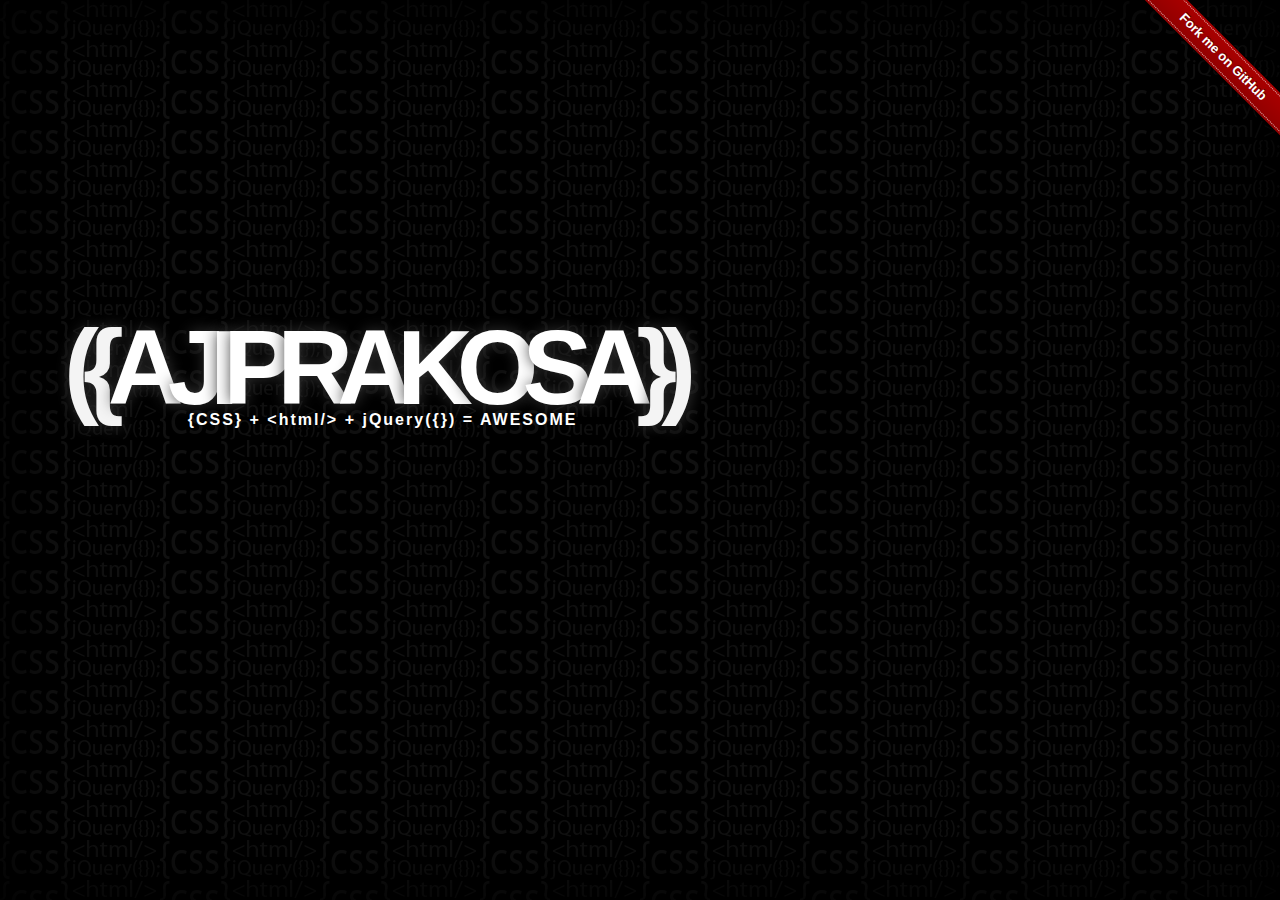
<file: index.html>
<html>
<!DOCTYPE html>
<html lang="en">
<head>
  <meta charset="utf-8" />

  <title>AjiPrakosa - FrontEnd Developer</title>
  <meta name="description" content="" />
  <meta name="author" content="Aji Prakosa" />
  
  <link rel="stylesheet" type="text/css" href="reset.css" />
  <style type="text/css">
   h1{
      text-shadow: 1px 0px 15px #333;
      letter-spacing: -16px;
      font-weight: bold;
      color: #f4f4f4;
      font-family: Trebuchet MS, ARIAL;
      font-size: 105px;
      margin-bottom:0px;
   }

   @-webkit-keyframes fadeIn { from { opacity:0; left:10%; } to { left:5%; opacity:1; } }
   @-moz-keyframes fadeIn { from { opacity:0; left:10%; } to { left:5%; opacity:1; } }
   @keyframes fadeIn { from { opacity:0; left:10%; } to { left:5%; opacity:1; } }
   
   .name-holder{
      position:absolute;
      opacity:1;
      left:5%;
      top:35%;
      -webkit-animation:fadeIn ease-in 1s 1;
      -moz-animation:fadeIn ease-in 1s 1;
      animation:fadeIn ease-in 1s 1;
   }
   
   a{
      text-decoration:none;
      color:#FFF;
      cursor:pointer;
      -webkit-transition: all 0.3s ease;                  
      -moz-transition: all 0.3s ease;                 
      -o-transition: all 0.3s ease;   
      -ms-transition: all 0.3s ease;          
      transition: all 0.3s ease;
   }
   
   a:hover{
      text-decoration:none;
      color:#FFF;
      cursor:pointer;
   }
   
   a.repo-mariobrocss:hover{
      color:#5b94fb;
   }
   
   body{
      background:url(page_bg.png) repeat top left #000;
      box-shadow: 0px 0px 82px 5px #000 inset;
      -webkit-box-shadow: 0px 0px 82px 5px #000 inset;
      -moz-box-shadow: 0px 0px 82px 5px #000 inset;
   }
   
   .subtitle{
      text-indent: 21px;
      top: -8px;
      position: relative;
      letter-spacing: 2;
      color: #FFF;
      font-weight: bold;
      font-family: trebuchet ms, arial;
      font-size: 16px;
      text-align: center;
   }
      
   /* Left will inherit from right (so we don't need to duplicate code) */
   .github-fork-ribbon {
     /* The right and left classes determine the side we attach our banner to */
     position: absolute;

     /* Add a bit of padding to give some substance outside the "stitching" */
     padding: 2px 0;

     /* Set the base colour */
     background-color: #a00;

     /* Set a gradient: transparent black at the top to almost-transparent black at the bottom */
     background-image: -webkit-gradient(linear, left top, left bottom, from(rgba(0, 0, 0, 0)), to(rgba(0, 0, 0, 0.15)));
     background-image: -webkit-linear-gradient(top, rgba(0, 0, 0, 0), rgba(0, 0, 0, 0.15));
     background-image: -moz-linear-gradient(top, rgba(0, 0, 0, 0), rgba(0, 0, 0, 0.15));
     background-image: -ms-linear-gradient(top, rgba(0, 0, 0, 0), rgba(0, 0, 0, 0.15));
     background-image: -o-linear-gradient(top, rgba(0, 0, 0, 0), rgba(0, 0, 0, 0.15));
     background-image: linear-gradient(top, rgba(0, 0, 0, 0), rgba(0, 0, 0, 0.15));

     /* Add a drop shadow */
     -webkit-box-shadow: 0 2px 3px 0 rgba(0, 0, 0, 0.5);
     -moz-box-shadow: 0 2px 3px 0 rgba(0, 0, 0, 0.5);
     box-shadow: 0 2px 3px 0 rgba(0, 0, 0, 0.5);

     z-index: 9999;
     pointer-events: auto;
   }

   .github-fork-ribbon a,
   .github-fork-ribbon a:hover {
     /* Set the font */
     font: 700 13px "Helvetica Neue", Helvetica, Arial, sans-serif;
     color: #fff;

     /* Set the text properties */
     text-decoration: none;
     text-shadow: 0 -1px rgba(0, 0, 0, 0.5);
     text-align: center;

     /* Set the geometry. If you fiddle with these you'll also need
        to tweak the top and right values in .github-fork-ribbon. */
     width: 200px;
     line-height: 20px;

     /* Set the layout properties */
     display: inline-block;
     padding: 2px 0;

     /* Add "stitching" effect */
     border-width: 1px 0;
     border-style: dotted;
     border-color: #fff;
     border-color: rgba(255, 255, 255, 0.7);
   }

   .github-fork-ribbon-wrapper {
     width: 150px;
     height: 150px;
     position: absolute;
     overflow: hidden;
     top: 0;
     z-index: 9999;
     pointer-events: none;
   }

   .github-fork-ribbon-wrapper.fixed {
     position: fixed;
   }

   .github-fork-ribbon-wrapper.left {
     left: 0;
   }

   .github-fork-ribbon-wrapper.right {
     right: 0;
   }

   .github-fork-ribbon-wrapper.left-bottom {
     position: fixed;
     top: inherit;
     bottom: 0;
     left: 0;
   }

   .github-fork-ribbon-wrapper.right-bottom {
     position: fixed;
     top: inherit;
     bottom: 0;
     right: 0;
   }

   .github-fork-ribbon-wrapper.right .github-fork-ribbon {
     top: 42px;
     right: -43px;

     -webkit-transform: rotate(45deg);
     -moz-transform: rotate(45deg);
     -ms-transform: rotate(45deg);
     -o-transform: rotate(45deg);
     transform: rotate(45deg);
   }

   .github-fork-ribbon-wrapper.left .github-fork-ribbon {
     top: 42px;
     left: -43px;

     -webkit-transform: rotate(-45deg);
     -moz-transform: rotate(-45deg);
     -ms-transform: rotate(-45deg);
     -o-transform: rotate(-45deg);
     transform: rotate(-45deg);
   }


   .github-fork-ribbon-wrapper.left-bottom .github-fork-ribbon {
     top: 80px;
     left: -43px;

     -webkit-transform: rotate(45deg);
     -moz-transform: rotate(45deg);
     -ms-transform: rotate(45deg);
     -o-transform: rotate(45deg);
     transform: rotate(45deg);
   }

   .github-fork-ribbon-wrapper.right-bottom .github-fork-ribbon {
     top: 80px;
     right: -43px;

     -webkit-transform: rotate(-45deg);
     -moz-transform: rotate(-45deg);
     -ms-transform: rotate(-45deg);
     -o-transform: rotate(-45deg);
     transform: rotate(-45deg);
   }

   
  </style>
</head>
  <body>
    <div class="github-fork-ribbon-wrapper right">
        <div class="github-fork-ribbon">
            <a href="https://github.com/ajiprakosa/ajiprakosa.github.io">Fork me on GitHub</a>
        </div>
    </div>
    <div class="name-holder">
      <h1><span>({</span><a title="Open Mariobrocss" class="repo-mariobrocss" href="/mariobrocss/stage_1">A</a><a href="#">J</a><a href="#">I</a><a href="#">P</a><a href="#">R</a><a href="#">A</a><a href="#">K</a><a href="#">O</a><a href="#">S</a><a href="#">A</a><span>})</span></h1>
      <div class="subtitle">{CSS} + &lt;html/&gt; + jQuery({}) = AWESOME </div>
   </div>
  </body>
</html>
</file>
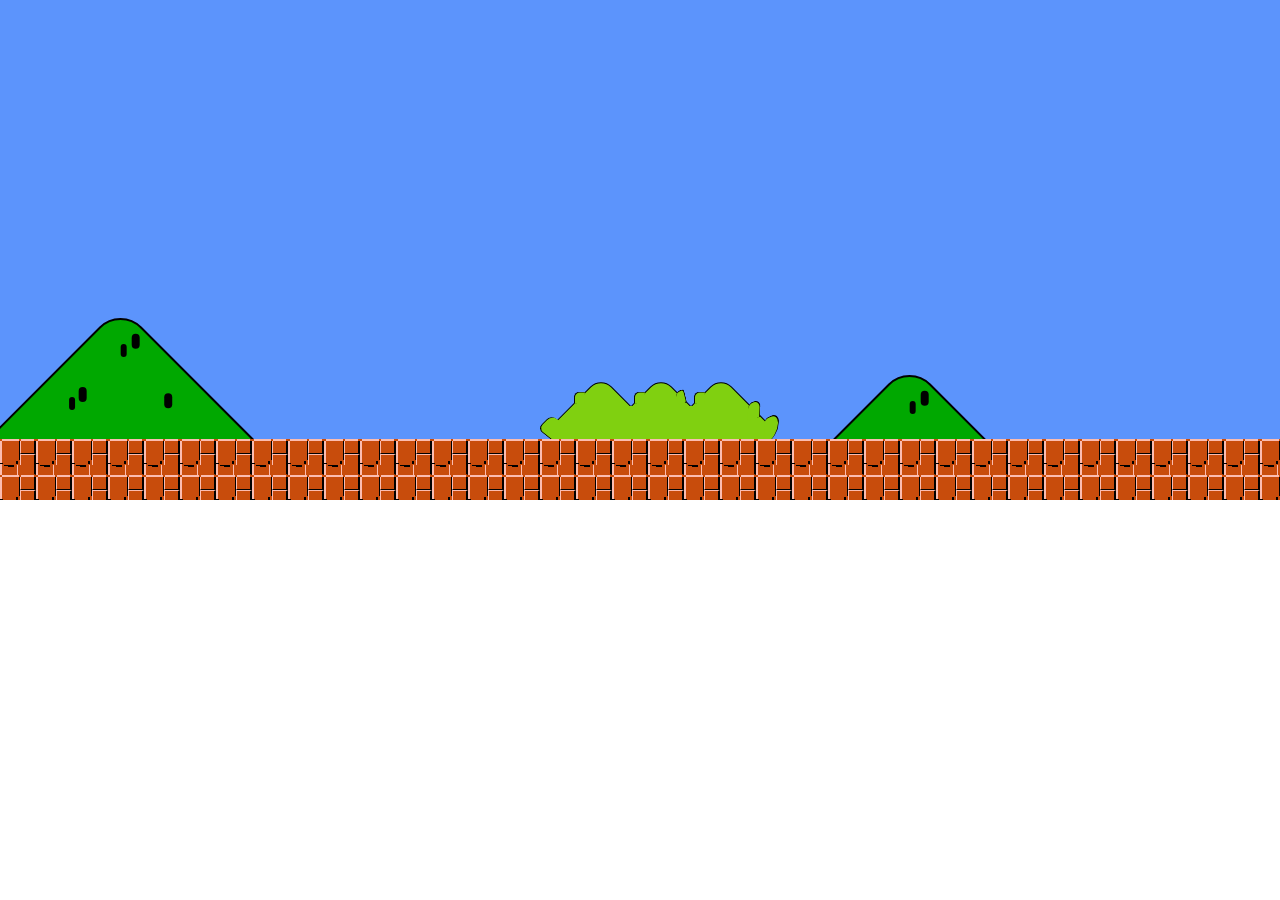
<file: mariobrocss/stage_1/index.html>
<!DOCTYPE html>
<html lang="en">
<head>
  <meta charset="utf-8" />

  <title>Mario Bross Game With CSS And JQUERY</title>
  <meta name="description" content="" />
  <meta name="author" content="Aji Prakosa" />
  
  <link rel="stylesheet" type="text/css" href="../reset.css" />
  <link rel="stylesheet" type="text/css" href="mario.css" />
  
  <script src="../jquery.js"></script>
  <script src="mario.js"></script>
  <style>
 
  </style>
</head>

<body>

<div id="staging-1">
   <div class="sky">
      <div class="hill hill-1">
         <div class="hill-dot-1"></div>
         <div class="hill-dot-2"></div>
         <div class="hill-dot-3"></div>
         <div class="hill-dot-4"></div>
         <div class="hill-dot-5"></div>
      </div>
      <div class="hill hill-2">
         <div class="hill-dot-1"></div>
         <div class="hill-dot-2"></div>
         <div class="hill-dot-3"></div>
         <div class="hill-dot-4"></div>
         <div class="hill-dot-5"></div>
      </div>
      <div class="semak-group">
         <div class="semak-mask"></div>
            <div class="semak semak-1">  
            <div class="semak-var-a1"></div>
            <div class="semak-var-b1"></div>
         </div>
         <div class="semak semak-2">         
            <div class="semak-var-a2"></div>
            <div class="semak-var-b2"></div>
         </div>
         <div class="semak semak-3">         
            <div class="semak-var-a3"></div>
            <div class="semak-var-b3"></div>
            <div class="semak-var-c3"></div>
         </div>
      </div>
      <div class="block-land-group">
         <div class="block-land block-land-a">
            <div class="tl-dot"></div>
            <div class="tm-dot"></div>
            <div class="tr-dot"></div>
            
            <div class="bl-1"></div>
            <div class="bl-2"></div>
            <div class="bl-3"></div>
            
            <div class="dot-blc-1"></div>
            <div class="dot-blc-2"></div>
            <div class="dot-blc-3"></div>
            <div class="dot-blc-4"></div>
            
            <div class="dot-brb-1"></div>
            <div class="dot-brb-2"></div>
            <div class="dot-brb-3"></div>
            <div class="dot-brb-4"></div>         
         </div>
         <div class="block-land block-land-b">
            <div class="tl-dot"></div>
            <div class="tm-dot"></div>
            <div class="tr-dot"></div>
            
            <div class="bl-1"></div>
            <div class="bl-2"></div>
            <div class="bl-3"></div>
            
            <div class="dot-blc-1"></div>
            <div class="dot-blc-2"></div>
            <div class="dot-blc-3"></div>
            <div class="dot-blc-4"></div>
            
            <div class="dot-brb-1"></div>
            <div class="dot-brb-2"></div>
            <div class="dot-brb-3"></div>
            <div class="dot-brb-4"></div>         
         </div>
      </div>
      
      
      
   </div>
</div>


</body>
</html>
</file>
<file: mariobrocss/stage_1/mario.css>
#staging-1{
   height:500px;
   width:7554px;
   overflow:hidden;
}

.sky{
   height:100%;
   width:100%;
   position:relative;
   background:#5c94fc;
}

.land{
   position:absolute;
   bottom:0px;
   left:0px;
      height: 61px;
      width:7554px;
}

.block-land-group{
   overflow: hidden;
   height: 61px;
   position: absolute;
   bottom: 0px;
}

.block-land{
   position:relative;
   bottom:0px;
   width:34px;
   height:34px;
   background:#c84c0c;
   border:2px solid #fcbcb0;

}

.block-land-b{
   top:-2px;
}

.block-land .dot-brb-1,
.block-land .dot-brb-2,
.block-land .dot-brb-3,
.block-land .dot-brb-4,
.block-land .tl-dot,
.block-land .tm-dot,
.block-land .tr-dot{
   position:absolute;
   background:#c84c0c;
   z-index:10;
}

.block-land .tl-dot{
   height:2px;
   width:2px;
   top:-2px;
   left:-2px;
}

.block-land .tm-dot{
   height:2px;
   width:2px;
   top:-2px;
   left:17px;
}

.block-land .tr-dot{
   height:2px;
   width:4px;
   top:-2px;
   right:-2px;
}

.block-land .bl-1,
.block-land .bl-2,
.block-land .bl-3{
   position:absolute;
   background:#c84c0c;
}

.block-land .bl-1{
   width:17px;
   height:19px;
   border-right:1px solid #000;
   border-left:2px solid #fcbcb0;
   border-top:2px solid #fcbcb0;
   top:-2px;
   left:-2px;
}
.block-land .bl-2{
   width:13px;
   height:12px;
   border-right:2px solid #000;
   border-bottom:1px solid #000;
   border-left:1px solid #fcbcb0;
   top:0px;
   right:0px;
}

.block-land .bl-3{
   width: 13px;
   height: 19px;
   border-right: 2px solid #000;
   border-bottom: 1px solid #c84c0c;
   border-left: 1px solid #fcbcb0;
   border-top: 1px solid #fcbcb0;
   bottom: 0px;
   right: 0px;
}

.block-land .dot-blc-1,
.block-land .dot-blc-2,
.block-land .dot-blc-3,
.block-land .dot-blc-4{
   position:absolute;
   background:#000;
}

.block-land .dot-blc-1{
   left: -2px;
   top: 22px;
   width: 3px;
   height: 1px;
}

.block-land .dot-blc-2{
   left: 2px;
   top: 24px;
   width: 4px;
   height: 1px;
}

.block-land .dot-blc-3{
   left: 6px;
   top: 24px;
   width: 6px;
   height: 2px;
}

.block-land .dot-blc-4{
   left: 14px;
   top: 20px;
   height: 3px;
   width: 2px;
}

.block-land .dot-brb-1{
   border-left: 1px solid #fcbcb0;
   right: 2px;
   height: 10px;
   width: 16px;
   bottom: 0px;
}

.hill{
   -webkit-transform: rotate(45deg);
   transform: rotate(45deg);
   -moz-transform: rotate(45deg);
   border: 2px solid #000;
   position: absolute;
   background: #00a800;
   width: 215px;
   height: 215px;
   border-radius: 30px;
}

.hill.hill-1{
   left: 11px;
   bottom: -70px;
}

.hill.hill-2{
   left: 800px;
   bottom: -127px;
}


.hill-dot-1,
.hill-dot-2,
.hill-dot-3,
.hill-dot-4,
.hill-dot-5{
   position:absolute;
   background:#000;   
}

.hill-dot-1{
   left: 30px;
   top: 5px;
   width: 8px;
   height: 15px;
   border-radius: 8px;
   -webkit-transform: rotate(-45deg);
   transform: rotate(-45deg);
   -moz-transform: rotate(-45deg);
}

.hill-dot-2{
   left: 29px;
   top: 21px;
   width: 6px;
   height: 13px;
   border-radius: 8px;
   -webkit-transform: rotate(-45deg);
   transform: rotate(-45deg);
   -moz-transform: rotate(-45deg);
}

.hill-dot-3{
   left: 30px;
   top: 80px;
   width: 8px;
   height: 15px;
   border-radius: 8px;
   -webkit-transform: rotate(-45deg);
   transform: rotate(-45deg);
   -moz-transform: rotate(-45deg);
}

.hill-dot-4{
   left: 30px;
   top: 95px;
   width: 6px;
   height: 13px;
   border-radius: 8px;
   -webkit-transform: rotate(-45deg);
   transform: rotate(-45deg);
   -moz-transform: rotate(-45deg);
}

.hill-dot-5{
   left: 95px;
   top: 24px;
   width: 8px;
   height: 15px;
   border-radius: 8px;
   -webkit-transform: rotate(-45deg);
   transform: rotate(-45deg);
   -moz-transform: rotate(-45deg);
}

.semak-group{
   left: 560px;
   bottom: 49px;
   height: 58px;
   width: 205px;
   position: absolute;
   z-index:0;
}


.semak{
   background:#80d010;
   width:80px;
   height:80px;
   border-radius:15px;
   position:absolute;
   -webkit-transform: rotate(-45deg);
   transform: rotate(-45deg);
   -moz-transform: rotate(-45deg);
   border:1px solid #000;
}

.semak-1{
   left:0px;
   z-index:1;
}

.semak-2{
   left:60px;
   z-index:3;
}

.semak-3{
   left:120px;
   z-index:2;
}

.semak-mask{
   z-index: 5;
   bottom: 0px;
   position: absolute;
   width: 161px;
   height: 45px;
   background: #80d010;
   left: 14px; 
}

.semak-var-a1,
.semak-var-a2,
.semak-var-a3{
   border-radius: 6px 0px 0px 0px;
   left: 45px;
   top: -7px;
   background: #80d010;
   border-top: 1px solid #000;
   border-left: 1px solid #000;
   position: absolute;
   width: 10px;
   height: 11px;
   -webkit-transform: rotate(45deg);
   transform: rotate(45deg);
   -moz-transform: rotate(45deg);
}

.semak-var-b1{
   -webkit-transform: skewX(7deg);
   transform: skewX(7deg);
   -moz-transform: skewX(7deg);
   border-left: 1px solid #000;
   position: absolute;
   left: 0px;
   width: 19px;
   height: 24px;
   border-radius: 7px;
   border-top: 1px solid #000;
   background: #80d010;
   top: -9px;
}

.semak-var-b3{
   top: 38px;
   border-right: 1px solid #000;
   border-radius: 11px 14px 1px 0px;
   right: -7px;
   position: absolute;
   border-top: 1px solid #000;
   background: #80d010;
   width: 12px;
   height: 16px;
   -webkit-transform: rotate(29deg) skew(-18deg);
   transform: rotate(29deg) skew(-18deg);
   -moz-transform: rotate(29deg) skew(-18deg); 
}

.semak-var-c3{
   top: 60px;
   border-right: 1px solid #000;
   border-radius: 5px 12px 16px 3px;
   right: -8px;
   position: absolute;
   border-top: 1px solid #000;
   background: #80d010;
   width: 15px;
   height: 22px;
   -webkit-transform: rotate(20deg) skew(-28deg);
   transform: rotate(20deg) skew(-28deg);
   -moz-transform: rotate(20deg) skew(-28deg);
}

.semak-var-b2{
   top: 21px;
   border-right: 1px solid #000;
   border-radius: 80px 39px 40px 0px;
   right: -5px;
   position: absolute;
   border-top: 1px solid #000;
   background: #80d010;
   width: 8px;
   height: 13px;
   -webkit-transform: rotate(32deg) skew(1deg);
   transform: rotate(32deg) skew(1deg);
   -moz-transform: rotate(32deg) skew(1deg);
}
</file>
